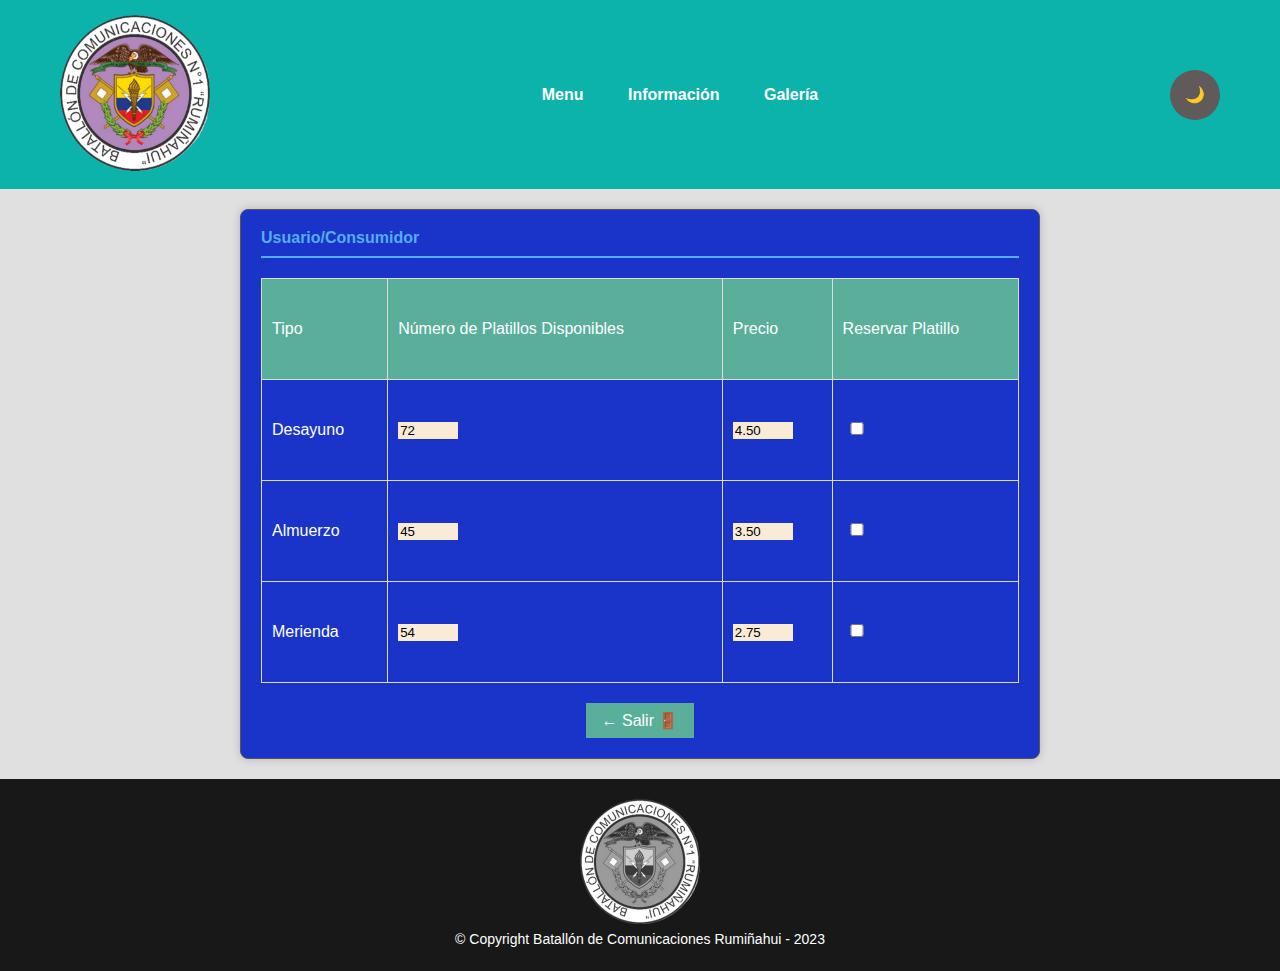
<file: loginusuario.html>
<!DOCTYPE html>
<html lang="es">

<head>
    <meta charset="UTF-8">
    <meta name="viewport" content="width=device-width, initial-scale=1.0">
    <link rel="stylesheet" href="reset.css">
    <link rel="stylesheet" href="Informacion.css">
    <link rel="stylesheet" href="Galeria.css">
    <script src="modo-oscuro.js" defer></script>

    <style>
        /* Estilos para la información relevante de la institución */
        .title-cards h2 {
            font-size: 2rem;
            font-weight: bold;
            margin-bottom: 1.25rem; /* 20px */
        }

        .contenido-card h3 {
            font-weight: bold;
        }

        .contenido-card p {
            font-size: 1rem; /* 16px */
        }

        /* Estilos para la tabla del usuario/consumidor */
        .user-table {
            margin-top: 1.25rem; /* 20px */
            border-collapse: collapse;
            width: 100%;
        }

        .user-table th,
        .user-table td {
            border: 1px solid #ddd;
            padding: 0.625rem; /* 10px */
            text-align: left;
            line-height: 5; /* Añadir el interlineado de 5 unidades */
        }

        .user-table th {
            background-color: #59af9a;
        }

        /* Estilos para los campos de entrada de precios y checklist */
        .price-input {
            width: 3.75rem; /* 60px */
        }

        .checklist-input {
            width: 1.25rem; /* 20px */
        }

        .price-input[readonly] {
            border: none;
            background-color: antiquewhite;
        }

        /* Estilos para hacer la página responsiva */
        @media screen and (max-width: 768px) {
            .caja {
                flex-direction: column;
                align-items: center;
            }

            nav ul {
                flex-direction: column;
                align-items: center;
            }
        }

        /* Estilos para el botón de salida */
        .salir {
            margin-top: 1.25rem; /* 20px */
            text-align: center;
        }

        .salir button {
            padding: 0.5rem 1rem;
            font-size: 1rem;
            background-color: #59af9a;
            color: white;
            border: none;
            cursor: pointer;
        }

        .salir button:hover {
            background-color: #4d9078;
        }
    </style>
</head>

<body>
    <header>
        <div class="caja">
            <h1><img src="imagenes/logo.png" style="width: 9.375rem; height: auto;"></h1> <!-- 150px -->
            <nav>
                <ul>
                    <li><a href="index.html">Menu</a></li>
                    <li><a href="Informacion.html">Información</a></li>
                    <li><a href="Galeria.html">Galería</a></li>
                </ul>
            </nav>
            <button id="modoToggle" class="boton-circular">🌙</button>
        </div>
    </header>

    <!-- Contenido del Usuario/Consumidor -->
    <section>
        <h2>Usuario/Consumidor</h2>
        <table class="user-table">
            <tr>
                <th>Tipo</th>
                <th>Número de Platillos Disponibles</th>
                <th>Precio</th>
                <th>Reservar Platillo</th>
            </tr>
            <tr>
                <td>Desayuno</td>
                <td><input type="text" class="price-input" value="72" readonly></td>
                <td><input type="text" class="price-input" value="4.50" readonly></td>
                <td><input type="checkbox" class="checklist-input" onchange="mostrarAnuncio(this)"></td>
            </tr>
            <tr>
                <td>Almuerzo</td>
                <td><input type="text" class="price-input" value="45" readonly></td>
                <td><input type="text" class="price-input" value="3.50" readonly></td>
                <td><input type="checkbox" class="checklist-input" onchange="mostrarAnuncio(this)"></td>
            </tr>
            <tr>
                <td>Merienda</td>
                <td><input type="text" class="price-input" value="54" readonly></td>
                <td><input type="text" class="price-input" value="2.75" readonly></td>
                <td><input type="checkbox" class="checklist-input" onchange="mostrarAnuncio(this)"></td>
            </tr>
        </table>

        <!-- Botón de salida con icono -->
        <div class="salir">
            <button onclick="location.href='index.html'">&#8592; Salir 🚪</button>
        </div>
    </section>

    <footer>
        <img src="imagenes/logo-blanco.png" style="width: 7.5rem; height: auto;"> <!-- 120px -->
        <p class="copyright">&copy; Copyright Batallón de Comunicaciones Rumiñahui - 2023</p>
    </footer>

    <script>
        // Función para mostrar el anuncio con opciones "Sí" y "No"
        function mostrarAnuncio(checkbox) {
            // Verificar si el checkbox está activo (marcado) o inactivo (desmarcado)
            if (checkbox.checked) {
                // Condiciones para activar el checklist
                var mensajeActivar = "¿Estás de acuerdo con activar el checklist?";
                var respuestaActivar = confirm(mensajeActivar);

                if (respuestaActivar) {
                    // Activar el checkbox solo si el usuario selecciona "Aceptar"
                    alert("Has seleccionado 'Sí'. El checklist ha sido activado.");
                } else {
                    // Desactivar el checkbox si el usuario selecciona "No" al activar
                    checkbox.checked = false;
                    alert("Has seleccionado 'No'. El checklist permanece desactivado.");
                }
            } else {
                // Condiciones para desactivar el checklist
                var mensajeDesactivar = "¿Estás de acuerdo con desactivar el checklist?";
                var respuestaDesactivar = confirm(mensajeDesactivar);

                if (respuestaDesactivar) {
                    // Desactivar el checkbox solo si el usuario selecciona "Aceptar"
                    alert("Has seleccionado 'Sí'. El checklist ha sido desactivado.");
                } else {
                    // Mantener activo el checkbox si el usuario selecciona "No" al desactivar
                    checkbox.checked = true;
                    alert("Has seleccionado 'No'. El checklist permanece activado.");
                }
            }
        }
    </script>
</body>

</html>
</file>
<file: Informacion.css>
/* Estilos Generales */
* {
    box-sizing: border-box;
}

body {
    font-family: 'Roboto', sans-serif;
    margin: 0;
    padding: 0;
    background-color: #e0e0e0;
    color: #fff;
    transition: background-color 0.5s, color 0.5s;
}

.modo-oscuro {
    background-color: #333;
    color: #fff;
}

#modoToggle {
    width: 50px;
    height: 50px;
    border-radius: 50%;
    padding: 10px;
    font-size: 16px;
    cursor: pointer;
    transition: background-color 0.3s, transform 0.3s;
}

#modoToggle:hover {
    background-color: #ddd; /* Color de fondo al pasar el ratón */
}

.boton-circular {
    overflow: hidden;
}

.boton-circular:hover {
    transform: scale(1.1); /* Cambia el tamaño al pasar el ratón */
}

header {
    background-color: #0cb3ab;
    color: white;
    padding: 15px 0;
    text-align: center; /* Añadido */
}

.caja {
    max-width: 1200px;
    margin: 0 auto;
    display: flex;
    justify-content: space-between;
    align-items: center;
    padding: 0 20px; /* Añadido */
}


.title-cards {
    font-family: 'Roboto', sans-serif;
    width: 100%;
    max-width: 1080px;
    margin: auto;
    padding: 20px;
    margin-top: 20px;
    text-align: center;
    color: #000; /* Cambiado a negro */
}

.title-cards h2 {
    color: #000; /* Cambiado a negro */
}


nav ul {
    list-style-type: none;
    margin: 0;
    padding: 0;
}

nav li {
    display: inline-block;
    margin-right: 20px;
}

nav a {
    text-decoration: none;
    color: white;
    font-weight: bold;
    position: relative;
    padding: 10px;
    transition: color 0.3s ease, background-color 0.3s ease;
}

nav a:before {
    content: '';
    position: absolute;
    width: 100%;
    height: 2px;
    bottom: 0;
    left: 0;
    background-color: #99d2fd;
    transform: scaleX(0);
    transform-origin: bottom right;
    transition: transform 0.3s ease-in-out;
}

nav a:hover:before {
    transform: scaleX(1);
    transform-origin: bottom left;
}

#modoToggle {
    background-color: #615a5a;
    color: white;
    border: none;
    padding: 10px 15px;
    cursor: pointer;
}

section {
    font-family: 'Roboto', sans-serif;
    width: 90%;
    max-width: 800px;
    margin: 20px auto;
    padding: 20px;
    background-color: rgb(26, 52, 202);
    border: 1px solid #555;
    border-radius: 8px;
    box-shadow: 0 0 10px rgba(0, 0, 0, 0.2);
}

.contenido {
    display: flex;
    align-items: center;
}

.contenido img {
    width: 50%;
    height: auto;
    margin-right: 20px;
}

.texto {
    width: 50%;
}

section p {
    color: #ccc;
    line-height: 1.6;
    margin-bottom: 15px;
}

section h2 {
    color: #55acee;
    border-bottom: 2px solid #55acee;
    padding-bottom: 10px;
    margin-bottom: 20px;
    font-weight: bold;
}

/* Estilos para la investigación */
section h2 + p {
    font-style: italic;
    margin-top: 10px;
}

footer {
    background-color: #181818;
    color: white;
    text-align: center;
    padding: 20px 0;
}

footer img {
    max-width: 100%;
    height: auto;
}

.copyright {
    font-size: 14px;
    margin: 5px 0;
}

body.dark-mode {
    background-color: #121212;
    color: #ccc;
    transition: background-color 0.5s, color 0.5s;
}

.dark-mode header {
    background-color: #1e1e1e;
}

.dark-mode section {
    background-color: #333;
    border: 1px solid #555;
    box-shadow: 0 0 10px rgba(0, 0, 0, 0.2);
}

.dark-mode section p,
.dark-mode section h2 {
    color: #aaa;
}

.dark-mode footer {
    background-color: #1e1e1e;
}

.map-container {
    font-family: 'Roboto', sans-serif;
    width: 100%;
    max-width: 1200px; /* Ajuste del máximo ancho del mapa */
    margin: auto;
    padding: 20px;
    margin-top: 20px;
    text-align: center;
    color: #7a7a7a;
    overflow: hidden; /* Añadido para evitar desbordamiento horizontal */
}

/* Estilos de las Tarjetas */
.container-card {
    font-family: 'Roboto', sans-serif;
    width: 100%;
    display: flex;
    flex-wrap: wrap; /* Añadido */
    max-width: 1400px;
    margin: auto;
    padding: 20px;
    margin-top: 20px;
    text-align: center;
    color: #7a7a7a;
}

.card {
    font-family: 'Roboto', sans-serif;
    width: calc(33.33% - 40px); /* Añadido */
    margin: 20px;
    border-radius: 6px;
    overflow: hidden;
    background: #fff;
    box-shadow: 0px 1px 10px rgba(0, 0, 0, 0.2);
    transition: all 400ms ease-out;
    cursor: default;
}

.card:hover {
    box-shadow: 5px 5px 20px rgba(0, 0, 0, 0.4);
    transform: translateY(-3%);
}

.card img {
    width: 100%;
    height: auto;
    max-width: 100%; /* Añadido para evitar deformaciones en imágenes */
}

.card .contenido-card {
    padding: 15px;
    text-align: center;
}

.card .contenido-card h3 {
    margin-bottom: 15px;
    color: #7a7a7a;
}

.card .contenido-card p {
    line-height: 1.8;
    color: #6a6a6a;
    font-size: 14px;
    margin-bottom: 5px;
}

.card .contenido-card a {
    display: inline-block;
    padding: 10px;
    margin-top: 10px;
    text-decoration: none;
    color: #2fb4cc;
    border: 1px solid #2fb4cc;
    border-radius: 4px;
    transition: all 400ms ease;
    margin-bottom: 10px;
}

.card .contenido-card a:hover {
    background: #2fb4cc;
    color: #fff;
}

@media only screen and (max-width: 768px) {
    .caja {
        flex-direction: column;
        align-items: stretch;
        padding: 0 10px; /* Añadido */
    }

    nav li {
        display: block;
        margin-right: 0;
        margin-bottom: 10px;
    }

    nav a {
        padding: 10px 0;
        display: block;
    }

    .contenido {
        flex-direction: column;
    }

    .contenido img {
        width: 100%;
        margin-right: 0;
        margin-bottom: 10px;
    }

    .texto {
        width: 100%;
    }

    section {
        width: 100%;
        max-width: none;
    }

    .container-card {
        flex-wrap: wrap;
    }

    .card {
        width: calc(100% - 5px); /* Ajuste para tarjetas de ancho completo en dispositivos pequeños */
        margin: 15px 0;
    }

    .map-container {
        font-family: 'Roboto', sans-serif;
        width: 90%;
        max-width: 900px; /* Ancho máximo del mapa */
        margin: auto;
        padding: 20px;
        margin-top: 20px;
        text-align: center;
        color: #7a7a7a;
        overflow: hidden; /* Añadido para evitar desbordamiento horizontal */
    }    
    
}
</file>
<file: Galeria.css>
/* Estilos Generales */
body {
    font-family: 'Roboto', sans-serif;
    margin: 0;
    padding: 0;
    background-color: #e0e0e0;
    color: #fff;
    transition: background-color 0.5s, color 0.5s;
}

.titulo_galeria {
    font-family: 'Roboto', sans-serif;
    width: 100%;
    max-width: auto;
    margin: 2;
    padding: 8px;
    margin-top: 8px;
    text-align: center;
    color: #7a7a7a;
    font-size: 2em; /* Ajusta el tamaño del texto según sea necesario */
    font-weight: bold; /* Hace que el texto sea negrita */
}


/* Estilos para el contenedor de las imágenes */
.galerias {
    display: flex;
    justify-content: center; /* Centra los elementos horizontalmente */
    align-items: center; /* Centra los elementos verticalmente */
    gap: 1rem;
    margin-top: 4rem; /* Agrega espacio en la parte superior */
    margin-bottom: 3rem; /* Corrige el símbolo '/' */
}

.galerias img {
    width: calc(18% - 5px);
    height: 320px;
    object-fit: cover; /* Cubre completamente el contenedor sin distorsionar la imagen */
    border-radius: 1rem;
    transition: transform 0.5s cubic-bezier(0.68, -0.55, 0.27, 1.55), box-shadow 0.3s ease-in-out;
}

/* Estilos para agrandar las imágenes al hacer hover */
.galerias img:hover {
    transform: scale(1.2); /* Escalado al hacer hover */
    box-shadow: 0 0 20px rgba(255, 165, 0, 0.7); /* Sombra naranja al hacer hover */
}


/* Modo Oscuro */
.modo-oscuro {
    background-color: #333;
    color: #fff;
}

#modoToggle {
    width: 50px;
    height: 50px;
    border-radius: 50%;
    padding: 10px;
    font-size: 16px;
    cursor: pointer;
    transition: background-color 0.3s, transform 0.3s;
}

#modoToggle:hover {
    background-color: #ddd; /* Color de fondo al pasar el ratón */
}

.boton-circular {
    overflow: hidden;
}

.boton-circular:hover {
    transform: scale(1.1); /* Cambia el tamaño al pasar el ratón */
}

/* Encabezado y Pie de Página */
header {
    background-color: #0cb3ab;
    color: white;
    padding: 15px 0;
}

footer {
    background-color: #181818;
    color: white;
    text-align: center;
    padding: 20px 0;
}

footer img {
    max-width: 100%;
    height: auto;
}

.copyright {
    font-size: 14px;
    margin: 5px 0;
}

/* Modo Oscuro - Cuerpo */
body.dark-mode {
    background-color: #121212;
    color: #ccc;
    transition: background-color 0.5s, color 0.5s;
}

.dark-mode header {
    background-color: #1e1e1e;
}

.dark-mode section {
    background-color: #333;
    border: 1px solid #555;
    box-shadow: 0 0 10px rgba(0, 0, 0, 0.2);
}

.dark-mode section p,
.dark-mode section h2 {
    color: #aaa;
}

.dark-mode footer {
    background-color: #1e1e1e;
}
</file>
